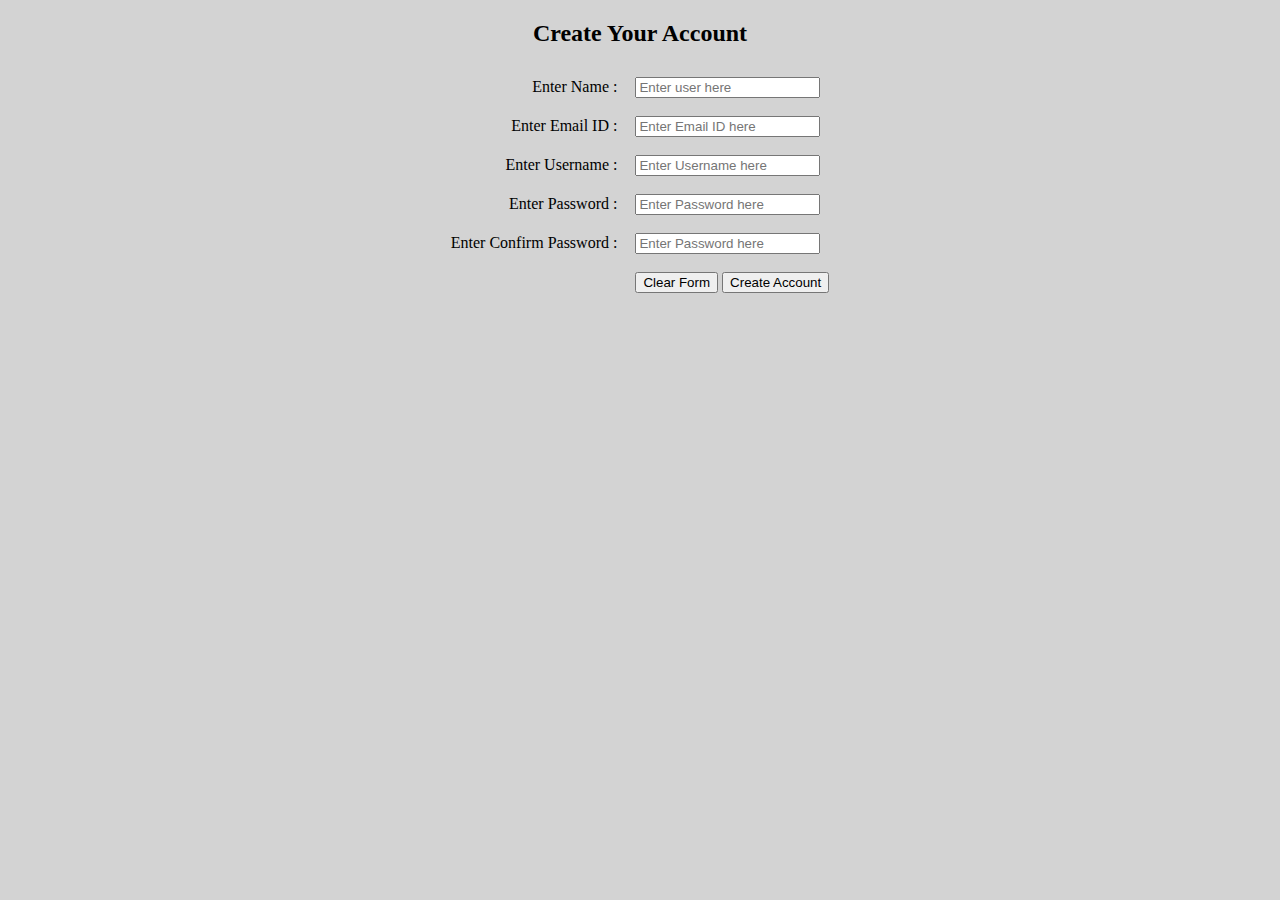
<file: registration here.HTML>
<!DOCTYPE html>
  <html>
  <head>
  <title>Welcome To Registration Form</title>
  </head>
  <body style="background-color:lightgrey">
 <body background="D:\Sana-Safinaz-Fall-2015-16-Collection-For-The-Women-4.jpg">

	<body>
	<!-- Main div code -->
	<div id="main">
	<div class="h-tag">
	<h2><center>Create Your Account</center></h2>
	</div>
	<!-- create account div -->
	<div class="login">
	<table cellspacing="2" align="center" cellpadding="8" border="0">
	<tr>
	<td align="right">Enter Name :</td>
	<td><input type="text" placeholder="Enter user here" id="t1" class="tb" /></td>
	</tr>
	<tr>
	<td align="right">Enter Email ID :</td>
	<td><input type="text" placeholder="Enter Email ID here" id="t2" class="tb" /></td>
	</tr>
	<tr>
	<td align="right">Enter Username :</td>
	<td><input type="text" placeholder="Enter Username here" id="t3" class="tb" /></td>
	</tr>
	<tr>
	<td align="right">Enter Password :</td>
	<td><input type="password" placeholder="Enter Password here" id="t4" class="tb" /></td>
	</tr>
	<tr>
	<td align="right">Enter Confirm Password :</td>
	<td><input type="password" placeholder="Enter Password here" id="t5" class="tb" /></td>
	</tr>
	<tr>
	<td></td>
	<td>
	<input type="reset" value="Clear Form" onclick="clearFunc()" id="res" class="btn" />
	<input type="submit" value="Create Account" class="btn" onclick="registration()" /></td>
	</tr>
	</table>
	</div>
	<!-- create account box ending here.. -->
	</div>
	<!-- Main div ending here... -->
	</body>
	</html>
</file>
